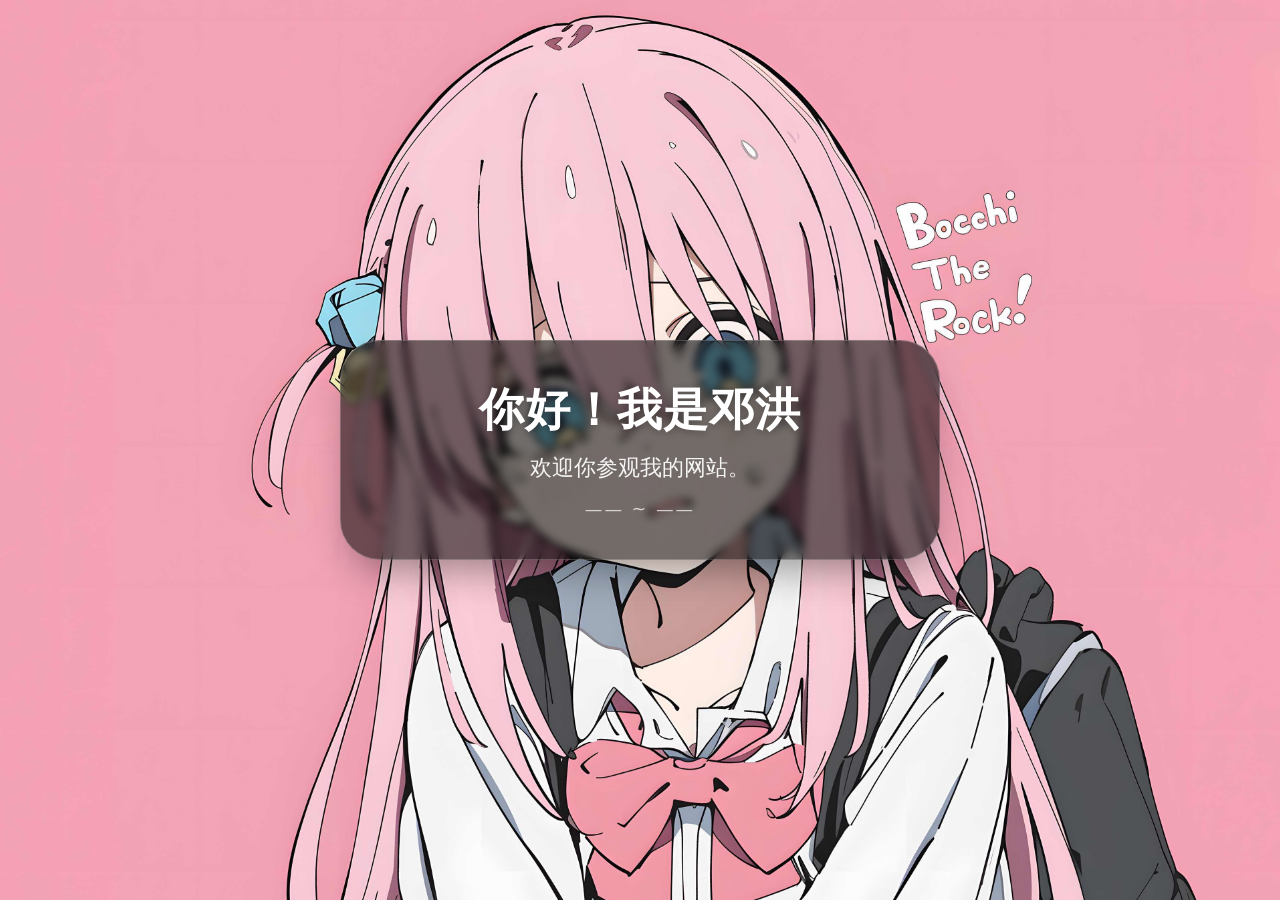
<file: index.html>
<!DOCTYPE html>
<html lang="zh-CN">
<head>
    <meta charset="UTF-8">
    <meta name="viewport" content="width=device-width, initial-scale=1.0, viewport-fit=cover">
    <title>LiYou | 邓洪的个人网站</title>
    <!-- 引入独立CSS文件 -->
    <link rel="stylesheet" href="style.css">
</head>
<body>
    <div class="welcome-card">
        <h1>你好！我是邓洪</h1>
        <p class="subtitle">欢迎你参观我的网站。</p>
        <div class="divider">——  ~  ——</div>
    </div>
</body>
</html>
</file>
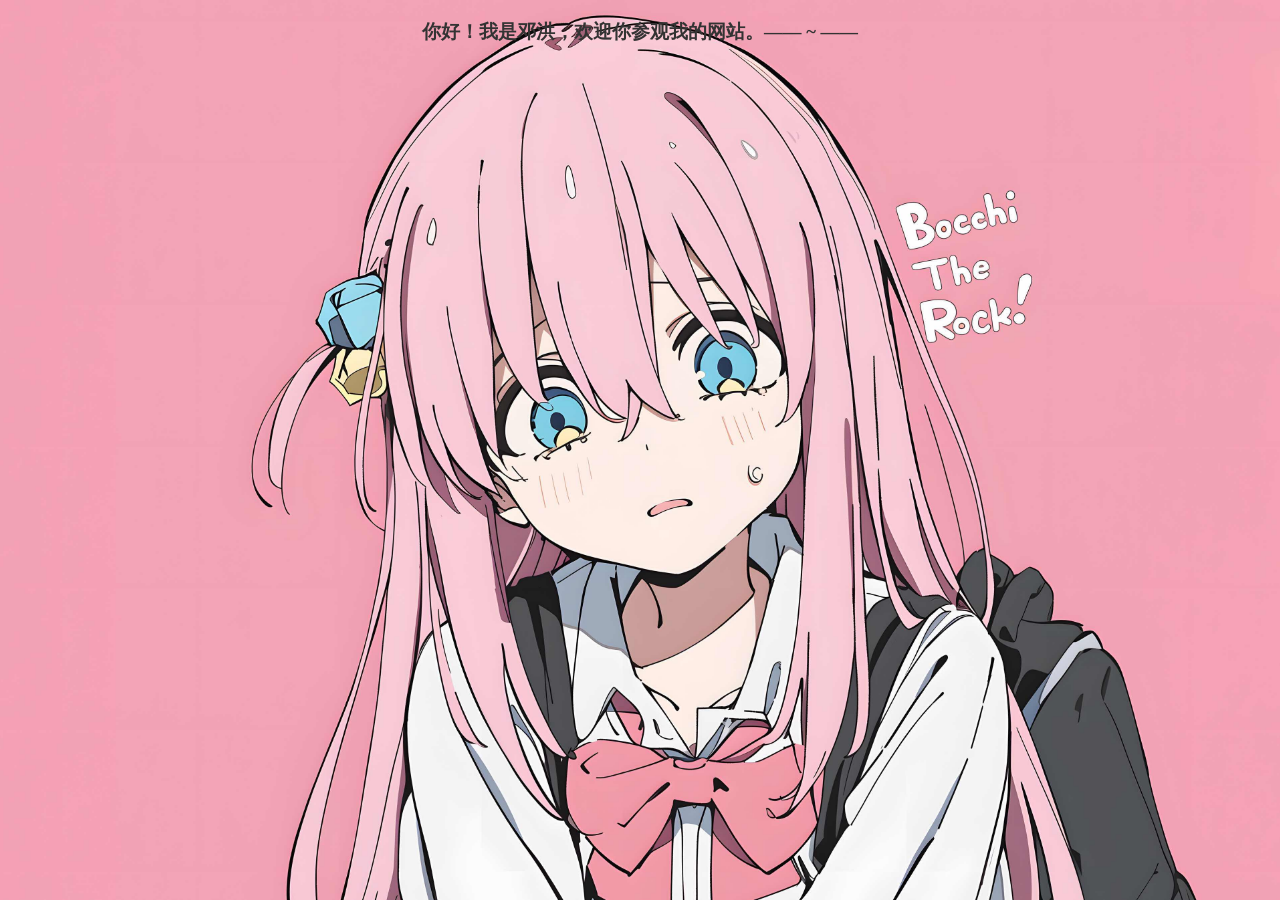
<file: home.html>
<!DOCTYPE html>
<html lang="en">
<head>
    <meta charset="UTF-8">
    <meta name="viewport" content="width=device-width, initial-scale=1.0">
    <title>LiYou</title>
    <style>
        body {
            margin: 0;
            padding: 0;
            background-image: url('./5.png');
            background-size: cover;      /* 覆盖整个页面，保持比例 */
            background-position: center;  /* 居中显示 */
            background-repeat: no-repeat; /* 不重复 */
            background-attachment: fixed; /* 固定背景，滚动时不移动 */
            min-height: 100vh;           /* 最小高度为视口高度 */
        }
        h3 {
            color: #333;
            text-align: center;
        }
    </style>
</head>
<body>
   <h3>你好！我是邓洪，欢迎你参观我的网站。——  ~  ——</h3>
</body>
</html>
</file>
<file: style.css>
/* reset & base */
* {
    margin: 0;
    padding: 0;
    box-sizing: border-box;
}

body {
    /* 背景图片 - 请确保路径正确 */
    background-image: url('./5.png');
    background-size: cover;
    background-position: center;
    background-repeat: no-repeat;
    background-attachment: fixed;  /* 固定背景效果 */
    background-color: #2c3e4e;     /* 图片加载失败时的后备色 */
    
    /* 弹性布局实现垂直水平居中 */
    display: flex;
    align-items: center;
    justify-content: center;
    
    /* 确保至少占满整个视口高度 */
    min-height: 100vh;
    
    /* 通用内边距，避免内容贴边（手机尤其重要） */
    padding: 1.5rem;
}

/* 欢迎卡片 - 文字容器 */
.welcome-card {
    /* 半透明背景 + 毛玻璃效果（现代浏览器支持） */
    background-color: rgba(0, 0, 0, 0.55);
    backdrop-filter: blur(4px);
    
    /* 圆角和边框 */
    padding: 2rem 2.5rem;
    border-radius: 32px;
    border: 1px solid rgba(255, 255, 255, 0.2);
    
    /* 文字样式 */
    text-align: center;
    color: #ffffff;
    font-family: system-ui, -apple-system, 'Segoe UI', Roboto, 'Helvetica Neue', sans-serif;
    
    /* 宽度限制：大屏幕下不超宽，小屏幕自适应 */
    max-width: 600px;
    width: 100%;
    
    /* 阴影增加质感 */
    box-shadow: 0 20px 40px -12px rgba(0, 0, 0, 0.4);
    
    /* 平滑过渡 */
    transition: all 0.2s ease;
}

/* 主标题 - 完全响应式字体大小 */
.welcome-card h1 {
    font-size: clamp(1.8rem, 6vw, 2.8rem);
    font-weight: 600;
    letter-spacing: 0.02em;
    line-height: 1.3;
    margin-bottom: 0.75rem;
    text-shadow: 0 2px 8px rgba(0, 0, 0, 0.3);
}

/* 副标题 */
.subtitle {
    font-size: clamp(1rem, 4vw, 1.4rem);
    opacity: 0.92;
    margin-bottom: 1rem;
}

/* 装饰分隔线 */
.divider {
    font-size: clamp(0.9rem, 3.5vw, 1.1rem);
    letter-spacing: 2px;
    opacity: 0.7;
    margin-top: 0.5rem;
}

/* ========== 响应式细节优化 ========== */

/* 小手机（宽度小于480px） */
@media (max-width: 480px) {
    body {
        padding: 0.8rem;
    }
    .welcome-card {
        padding: 1.5rem 1.2rem;
        border-radius: 24px;
    }
    .welcome-card h1 {
        margin-bottom: 0.5rem;
    }
}

/* 超小手机（宽度小于380px） */
@media (max-width: 380px) {
    .welcome-card {
        padding: 1.2rem 1rem;
        border-radius: 20px;
    }
    .divider {
        letter-spacing: 1px;
    }
}

/* 横屏模式且高度较小时（例如游戏手机横屏） */
@media (orientation: landscape) and (max-height: 500px) {
    body {
        align-items: flex-start;
        padding-top: 1rem;
    }
    .welcome-card {
        padding: 1rem 1.5rem;
        margin-top: 0.5rem;
    }
    .welcome-card h1 {
        margin-bottom: 0.3rem;
    }
    .subtitle {
        margin-bottom: 0.5rem;
    }
}

/* 对于不支持 backdrop-filter 的浏览器（如旧版Firefox、某些安卓WebView）降级处理 */
@supports not (backdrop-filter: blur(4px)) {
    .welcome-card {
        background-color: rgba(0, 0, 0, 0.75);
    }
}

/* 大屏幕（宽度超过1200px）进一步优化阅读体验 */
@media (min-width: 1200px) {
    .welcome-card {
        padding: 2.5rem 3.5rem;
        border-radius: 40px;
    }
}

/* 如果用户偏好减少动画，尊重其设置 */
@media (prefers-reduced-motion: reduce) {
    .welcome-card {
        transition: none;
    }
}
</file>
